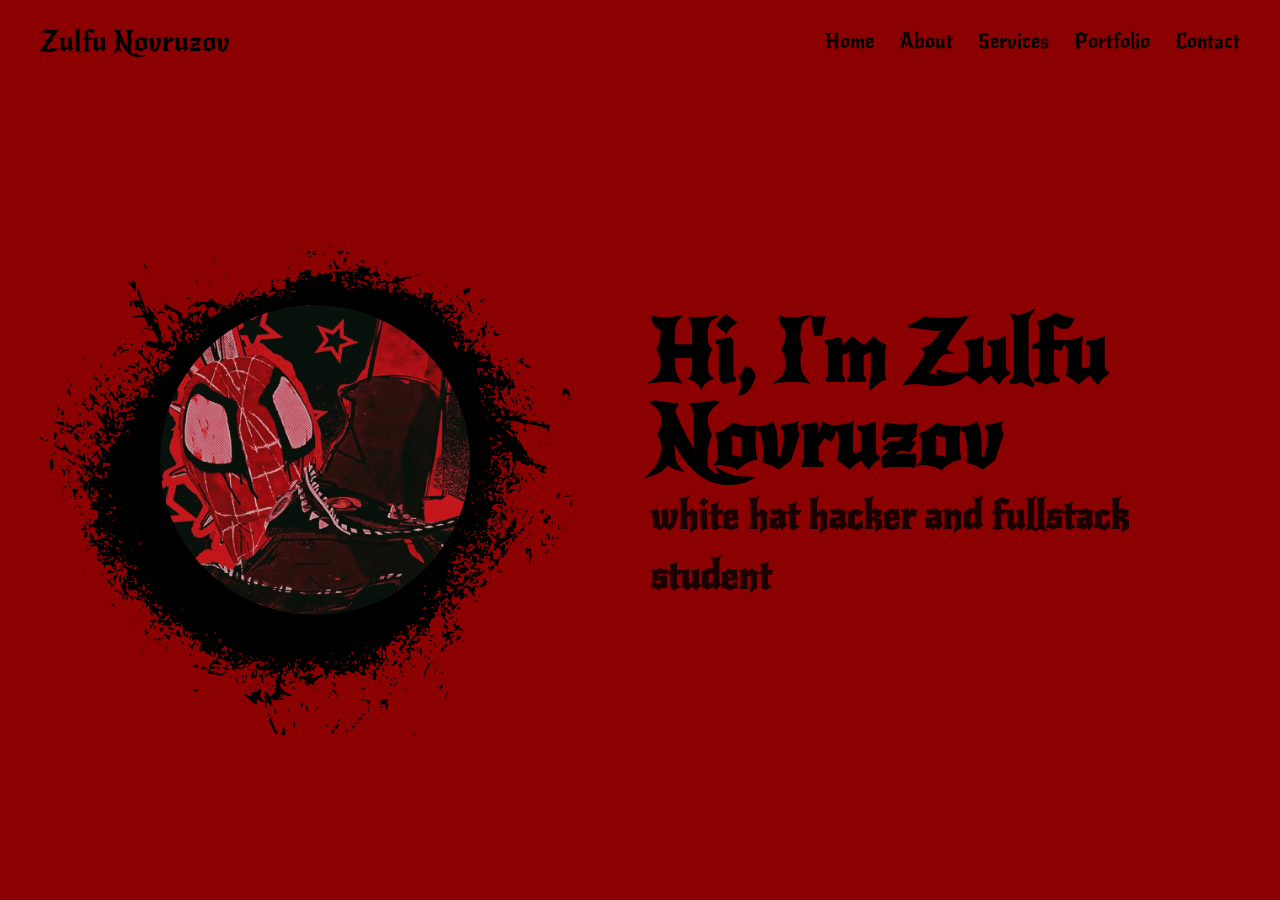
<file: index.html>
<!DOCTYPE html>
<html lang="en">
<head>
    <meta charset="UTF-8">
    <meta name="viewport" content="width=device-width, initial-scale=1.0">
    <title>Home | Zulfu Novruzov</title>
    <link href="https://fonts.googleapis.com/css2?family=New+Rocker&display=swap" rel="stylesheet">
    <link rel="stylesheet" href="style.css">
</head>
<body>

    <nav class="navbar">
        <div class="logo">Zulfu Novruzov</div>
        <ul class="nav-links">
            <li><a href="#">Home</a></li>
            <li><a href="#">About</a></li>
            <li><a href="#">Services</a></li>
            <li><a href="#">Portfolio</a></li>
            <li><a href="#">Contact</a></li>
        </ul>
    </nav>

    <section class="hero">
        <div class="hero-img">
    <div class="img-wrapper">
        <img src="hobie.jpg" alt="Profile Image">
    </div>
</div>

        <div class="hero-text">
            <h1>Hi, I'm Zulfu Novruzov</h1>
            <h2>white hat hacker and fullstack student</h2>
        </div>
    </section>

</body>

</html>
</file>
<file: style.css>
* {
    margin: 0;
    padding: 0;
    box-sizing: border-box;
}

body {
    background-color: darkred;
    color: #000;
    font-family: 'Arial', sans-serif;
    line-height: 1.6;
}

.navbar {
    display: flex;
    justify-content: space-between;
    align-items: center;
    padding: 20px 40px;
}

.logo {
    font-family: 'New Rocker', system-ui;
    font-size: 24px;
}
.logo {
    font-family: 'New Rocker', system-ui;
    font-size: 28px;
    color: #000;
}


.nav-links a {
    font-family: 'New Rocker', system-ui;
    text-decoration: none;
    color: rgb(0, 0, 0);
    font-size: 20px;
    transition: color 0.3s ease, transform 0.2s ease;
    display: inline-block;
}

.nav-links a:hover {
    color: #ff3939;
    transform: rotate(-5deg) scale(1.1);
}
.nav-links {
    display: flex;
    flex-direction: row;
    list-style: none;
    gap: 25px;    
    margin: 0;
    padding: 0;
}


.navbar {
    display: flex;
    justify-content: space-between; 
    align-items: center;
    padding: 20px 40px;
}

.nav-links a {
    font-family: 'New Rocker', system-ui;
    text-decoration: none;
    color: #000;
    font-size: 20px;
}

.hero {
    display: flex;
    flex-direction: row; 
    justify-content: center; 
    align-items: center; 
    gap: 60px;           
    max-width: 1300px;
    margin: 100px auto; 
    padding: 0 40px;
}


.hero-img img {
    width: 380px;
    height: 380px;
    border-radius: 50%;
    object-fit: cover;
    border: 8px solid black;
}


.hero-text {
    text-align: left; 
}

.hero-text h1 {
    font-family: 'New Rocker', system-ui;
    font-size: 85px;    
    color: #000;         
    line-height: 1;
    margin-bottom: 5px;
}

.hero-text h2 {
    font-family: 'New Rocker', system-ui;
    font-size: 38px;
    color: #1a0000;
}
.img-wrapper {
    position: relative;
    display: flex;
    align-items: center;
    justify-content: center;
    width: 550px;  
    height: 550px;
    background-image: url('spray paint.png'); 
    background-size: contain;
    background-repeat: no-repeat;
    background-position: center 60px;
}

.img-wrapper img {
    width: 320px;  
    height: 320px;
    border-radius: 50%;
    object-fit: cover;
    border: 5px solid black;
    z-index: 2;     

}
</file>
